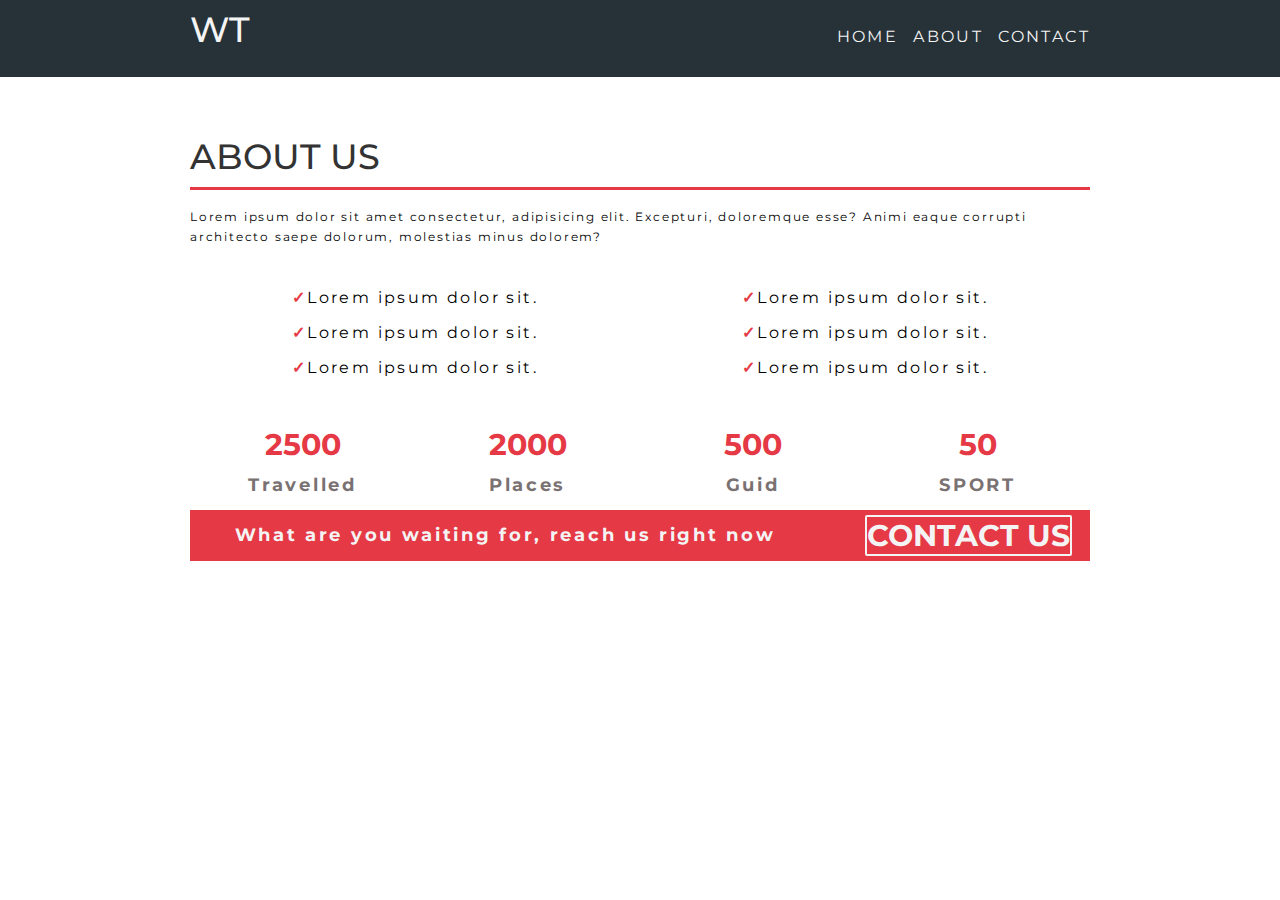
<file: Travel Website/about.html>
<!DOCTYPE html>
<html lang="en">
<head>
    <meta charset="UTF-8">
    <meta http-equiv="X-UA-Compatible" content="IE=edge">
    <meta name="viewport" content="width=device-width, initial-scale=1.0">
    <link rel="stylesheet" href="./css/style.css">
    <title>Travel website</title>
</head>
<body>
       <nav class="navbar bg-dark">
           <div class="container">
               <h1 class="logo, lg-heading text-light">WT</h1>
               <ul class="nav-items">
                   <li class="nav-item"><a href="./index.html">HOME</a></li>
                   <li class="nav-item"><a href="./about.html">ABOUT</a></li>
                   <li class="nav-item"><a href="./contact.html">CONTACT</a></li>
               </ul>
           </div>
       </nav>
       <section class="about">
           <div class="container">
               <h2 class="lg-heading text-black about-heading">ABOUT US</h2>
                <p>Lorem ipsum dolor sit amet consectetur, adipisicing elit. Excepturi, doloremque esse? Animi eaque corrupti architecto saepe dolorum, molestias minus dolorem?</p>
            </div>
        </section>
            <div class="about-wrapper">
            <div class="container">

                <div class="left">
                   <ul>
                           <li>Lorem ipsum dolor sit.</li>
                           <li>Lorem ipsum dolor sit.</li>
                           <li>Lorem ipsum dolor sit.</li>
                    </ul>
                </div>
                <div class="right">
                    <ul>
                            <li>Lorem ipsum dolor sit.</li>
                            <li>Lorem ipsum dolor sit.</li>
                            <li>Lorem ipsum dolor sit.</li>
                    </ul>
           
                </div>
                <div class="count">
                </div>
                <div class="count-item count-item1">
                            <span>2500</span>
                            <p>Travelled</p>
                </div>
                <div class="count-item count-item2">
                            <span>2000</span>
                            <p>Places</p>
                </div>
                <div class="count-item count-item3">
                            <span>500</span>
                            <p>Guid</p>
                </div>
                <div class="count-item count-item4">
                    <span>50</span>
                    <p>SPORT</p>
                </div>
            </div>  
        </div>     
                    <div class="container">
                        <div class="cta-banner">
                    <div class="cta-banner-left">
                       <p>What are you waiting for, reach us right now</p>
                    </div>
                    <div class="cta-banner-right">
                        <a href="contant.html" class="btn-cta">CONTACT US</a>
                    </div>
                </div>
           </div>
       
    
    
</body>
</html>
</file>
<file: Travel Website/css/style.css>
@import url('https://fonts.googleapis.com/css2?family=Montserrat:wght@300;400;500;700&family=Roboto:wght@300&display=swap');
*{
    margin: 0;
    padding: 0;
    box-sizing: border-box;
}
html{
    font-size: 62.5%;
}

body{
    font-family: 'Montserrat', sans-serif;
     line-height: 1.7;  
}

ul li{
list-style: none;
}
a{
    font-size: 1.6rem;
    text-decoration: none;
    
}
p, li{
    font-size: 1.6rem;
    margin-bottom: 0.5em;
    letter-spacing: 0.15em;
}

h1, h2,h3{
    margin-bottom: 0.5em;
    word-spacing: 40%;
    font-weight: 500;
}
/* ###########################Utility Classes ######################### */
.container{
    max-width: 900px;
    width: 90%;
    margin: 0 auto;
}
.lg-heading{
    font-size: 3.5rem;
}
.mg-heading{
    font-size: 2.2rem;
}
.text-red{
    color: #e63946;
}
.text-light{
    color: #f4f4f4;
}
.text-black{
    color: #333333;
}
.text-gray{
    color: #555555;
}
.bg-dark{
    background-color: #263238;
}
/* ################################Btn############################## */
.btn{
    display:inline-block;
    padding: 0.5 1.5em;
    margin: 0.5em;
}
.btn-primary{
    background-color: #fff;
    border-radius: 10em;
}
.btn-secandery{
    border: 1.5px solid #e63946;
    border-radius: 2.5em;
   
}
.btn-primary:hover{
    background-color: #ece6e6;
}
.btn-secandery:hover{
    background-color: #ece6e6;
}
p{
    font-size: 1.2rem;
    background: linear-gradient(rgba(0,0,0,.2) rgba(0,0,0,.2));

}
/* ########################### Header Clases ###################### */
header{
    position: relative;
height: 95vh;
background-image: linear-gradient(rgba(0,0,0,0.5), rgba(0,0,0,0.5)), url('../imag/header-image.jpg');
background-position: center;
background-size: cover;
background-repeat: no-repeat;
}


.navbar .logo{
    float: left; 
    margin-left: 15%;  
}

.navbar .nav-items{
    float: right;
    margin-top: -7em; 
    word-spacing: 1.2em; 
}

.navbar .nav-item{
    display: inline-block;
    margin-top: 1em;
}
.nav-items a:hover{
    border-bottom: 1px solid #fff;
}

.navbar a:link,
.navbar a:visited{
    color: #f4f4f4;
}
.navbar::after{
    content: '';
    display: block;
    clear: both;
}
/* ############################ Header Cotant styling ############################ */
.header-contant{
    position: absolute;
    text-align: center;
    margin-top: 10%;
    margin-left: 20%;
}
.header-contant h1{
    font-weight: 700;
}
/* ############################### ShowCase styling #################################### */
.showcase{
    background-color: #f4f4f4;
    padding-top: 7rem;
    padding-bottom: 7rem;

}
.row{
    height: 300px;
    background-color: #fff;
    box-shadow: 5px 5px 15px 0px rgba(0, 0, 0,0.301);

}
.row1{
    margin-bottom: 7rem;
}
.row1 .img-box, .row2 .tex-box{
    float: left;
    width: 50%;
    height: 100%;
} 
.row2 .img-box, .row1 .text-box{
    float: right;
    width: 50%;
    height: 100%;
    
} 
.row .img-box img{
    display: inline-block;
    width: 100%;
    height: 100%;
    object-fit: cover;
}
.row .text-box{
    padding: 3rem;
} 
.row::after{
    content: '';
    display: block;
     clear: both;
}
/* ################################ Fetures Styling ######################## */
.features{
    padding-top: 5rem;
}
 .box-wrapper{
    box-shadow: 5px 5px 15px 0px rgba(0, 0, 0,0.301);
    background-color: #fff;
}
 .box{
    width: 33.333333%;
    height: 100%;
    float: left;
    text-align: center; 
    margin-bottom: 5em;
}
.box1,.box3{
    background-color: rgba(0, 0, 0, 0.911);
    color: #fff;  
}
.box2{
    background-color: #e63946;
    color: #fff;
}
.box::after{
    content: '';
    display: block;
     clear: both ;
} 
/* ################################## Footer Styling ######################### */
.footer{
    margin-top: 22em;
    background-color: rgba(0, 0, 0, 0.911);
    padding: 2rem;
    color: #fff;
    text-align: center;
}
.social-media-link{
    margin: 2rem;
}
/* ###################################### About Us Styling ############################ */
.about{
    padding: 5rem 0;
}
.about-heading{
    content:'';
    display: block;
    border-bottom: 3px solid#e63946;
}
/* ####################################### About Wraper Styling ############################ */
.about-wrapper{
    text-decoration: none;
    text-align: center;
    margin-top: -2rem;
}
.about-wrapper .left{
    float: left;
    width: 50%;
}
.about-wrapper .right{
    float: right;
    width: 50%;
}

.about-wrapper::after{
    content: '';
    display: block;
    clear: both;
}

.about-wrapper li::before{
    content: '\2713';
    color: #e63946;
    font-weight: bold;  
}
/* ################################ Count Styling ############################## */
.count{
    margin-top: 0rem;
}
.count-item{
    margin-top: 3rem;
    float: left;
    width: 25%;
}
.count::after{
    content: '';
    display: block;
    clear: both;
}
.count-item span{
    font-size: 3rem;
    color: #e63946;
    font-weight: 700;
}
.count-item p{
    font-size: 1.8rem;
    font-weight: 700;
    color: rgb(122, 114, 114);
}
/* ################################ Banner Styling ############################## */
 .cta-banner{

   
   background-color: #e63946;
}
.cta-banner-left{
    float: left;
    margin-top: 1rem;
    width: 70%;

    
}
.cta-banner-right{
    float: right;
    margin-top: 0rem;
    width: 25%; 
 
}

.cta-banner p{
    font-weight: 700;
    font-size: 1.8rem;
    color: #f4f4f4;
    text-align: center;
}
.cta-banner a{
    font-weight: 700;
    font-size: 3rem;
    color: #f4f4f4;
    border: 2px solid #f4f4f4;
    border-radius: 2px;
}

.btn-cta:hover{
    background-color: #eb5757;
}
.cta-banner::after{
    content: '';
    display: block;
    clear: both;
} 
/* ############################## Contact Us Styling ########################### */
.form-wrapper{
    padding-top: 5em;
   

}
.form-wrapper .company-address{
    height: 760px;
    float: left;
    width: 49%;
    font-weight: 100;
    font-size: 2rem;
    color: gray;
    line-height: 1em;
}
.form-wrapper .company-address i{
    display: inline-block;
    margin-right: 2em;
}
.form-wrapper .company-address h2{
    display: inline-block;

}
.form-wrapper .company-address img{
    display: inline-block;
    width: 95%;
    min-height: 40%;
    object-fit: cover;
    object-position: right;
}
/* ############################## Form Styling #################################### */
 .form-wrapper .form{
    float: right;
    width: 49%;
    /* height: 100%; */
   
    font-size: 1.6rem;
    background-color: #fff; 
    
}
.form h1::after{
    content: '';
    display: block;
    border-bottom: 4px solid #e63946;
    width: 100%;
}
.form-wrapper .form label{
    display: block;
}
.form-wrapper .form input{
    width: 100%;
    padding: 0.5rem;  
}
.form-wrapper .form textarea{
    width: 100%;
    height: 170px;
     padding: 1rem  
}
 .form-btn{
   font-size: 1.8rem;
   margin: 0 auto;
   padding: 0.5em 3em;
   background-color: #e63946;
   color: #fff;
   display: block;
   outline: none;
   border: none;
   cursor: pointer;
} 

.footer1{

    margin-top: 60em;
    margin-bottom: -2em;
    background-color: rgba(0, 0, 0, 0.911);
    padding: 2rem;
    color: #fff;
    text-align: center;
}
/* .footer1 .social-media-link{
    margin: 2rem;
} */
</file>
